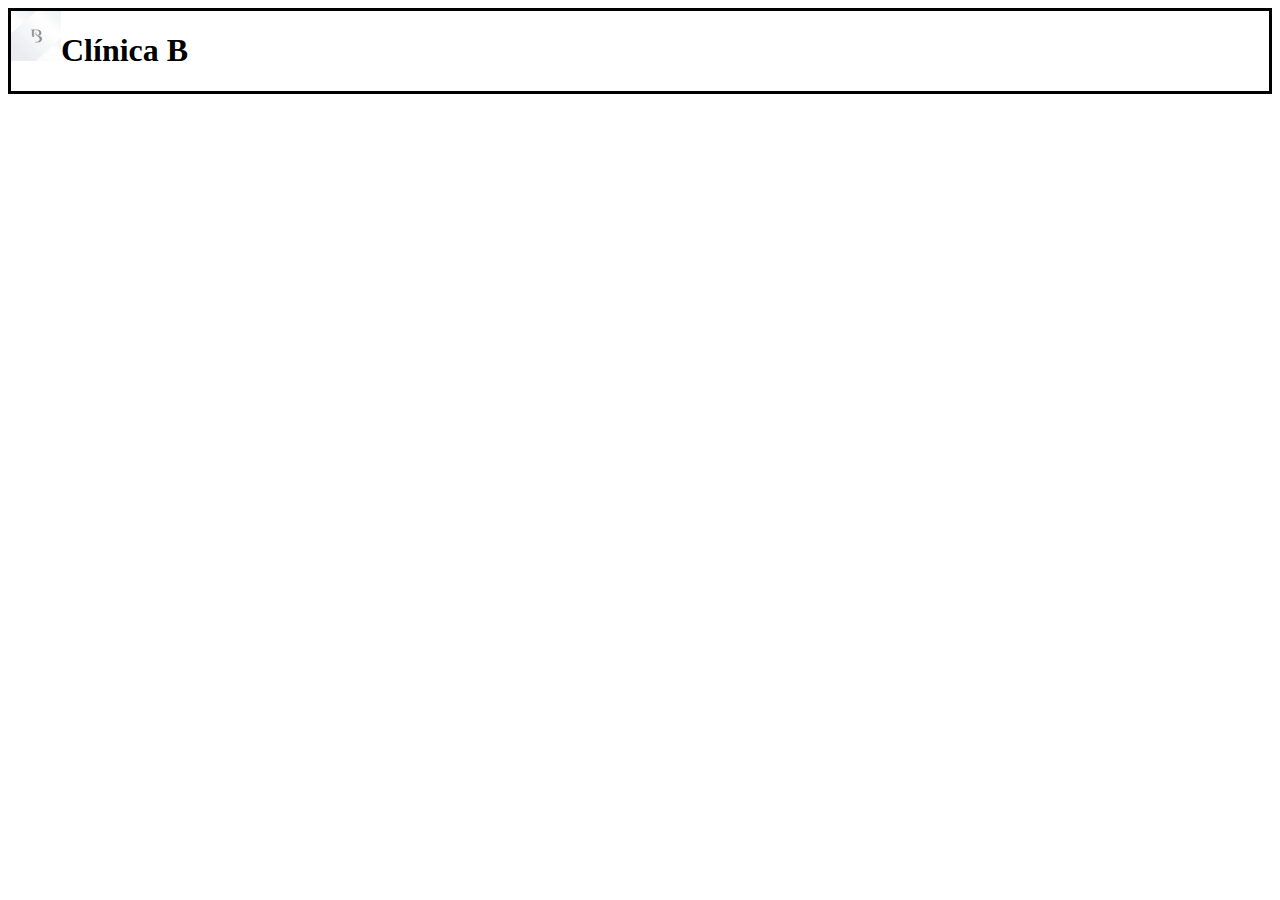
<file: index.html>
<!DOCTYPE html>
<html lang="en">
<head>
    <meta charset="UTF-8">
    <meta name="viewport" content="width=device-width, initial-scale=1.0">
    <link rel="stylesheet" href="style.css">
    <title>Document</title>
</head>
<body>
    <div id="div1"> 
        <img src="depositphotos_131914738-stock-illustration-b-single-letter-logo.jpg" id="img">
        <h1 id="h0"> Clínica B </h1>
         </div>
    
</body>
</html>
</file>
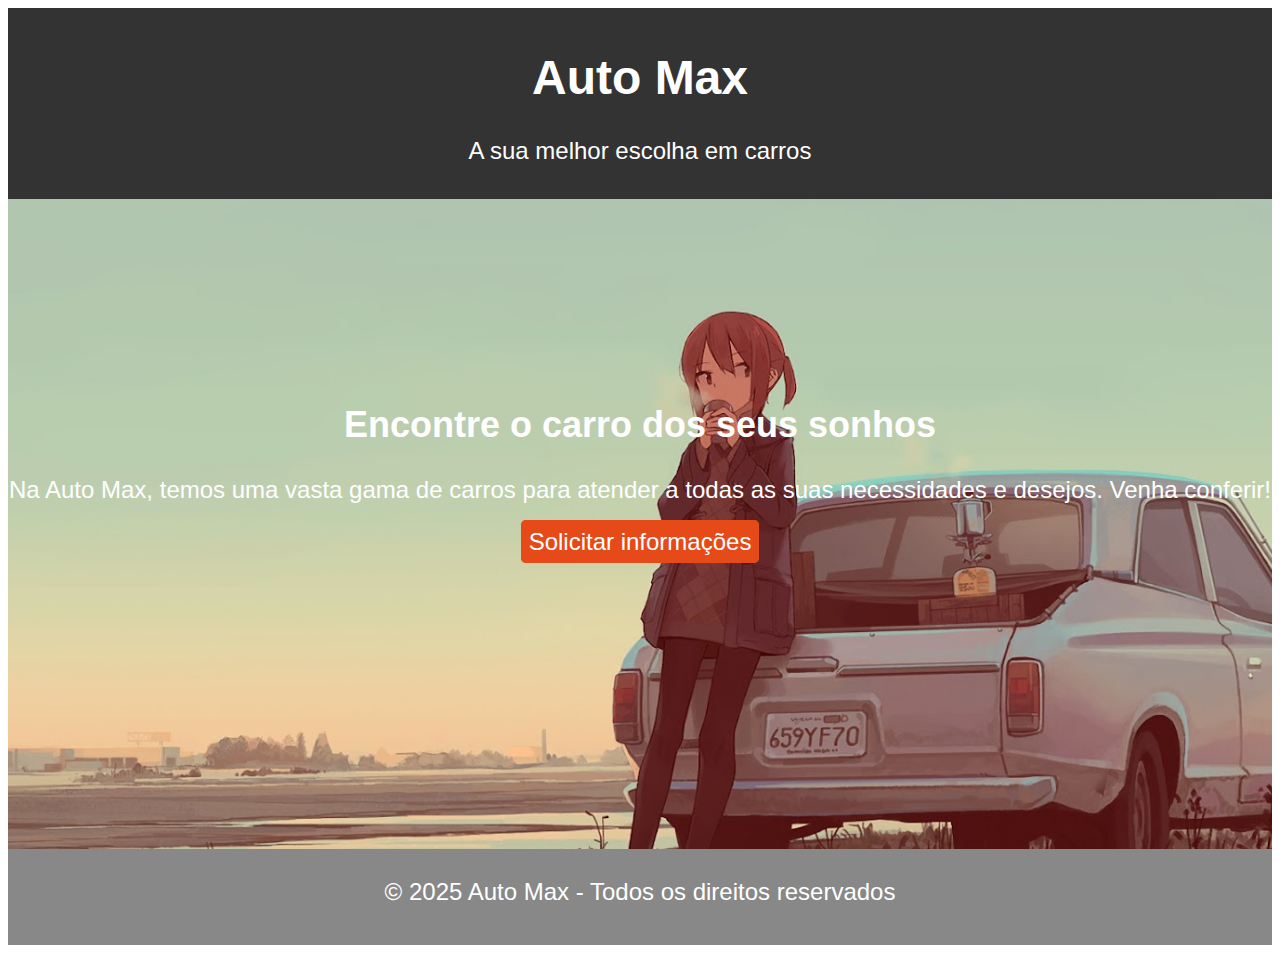
<file: N3/site.html>
<!DOCTYPE html>
<html lang="pt-br">
<head>
  <meta charset="UTF-8">
  <meta name="viewport" content="width=device-width, initial-scale=1.0">
  <title>Auto Max - Loja de Carros</title>
  <link rel="stylesheet" href="site.css">
</head>
<body>
  <header>
    <div class="logo">
      <h1 id="h1">Auto Max</h1>
      <p id="p1">A sua melhor escolha em carros</p>
      
    </div>
  </header>

  <div class="hero">
    <h2>Encontre o carro dos seus sonhos</h2>
    <p>Na Auto Max, temos uma vasta gama de carros para atender a todas as suas necessidades e desejos. Venha conferir!</p>
    <a href="site.html" class="btn">Solicitar informações</a>
  </div>

  <footer>
    <p>&copy; 2025 Auto Max - Todos os direitos reservados</p>
  </footer>
</body>
</html>
</file>
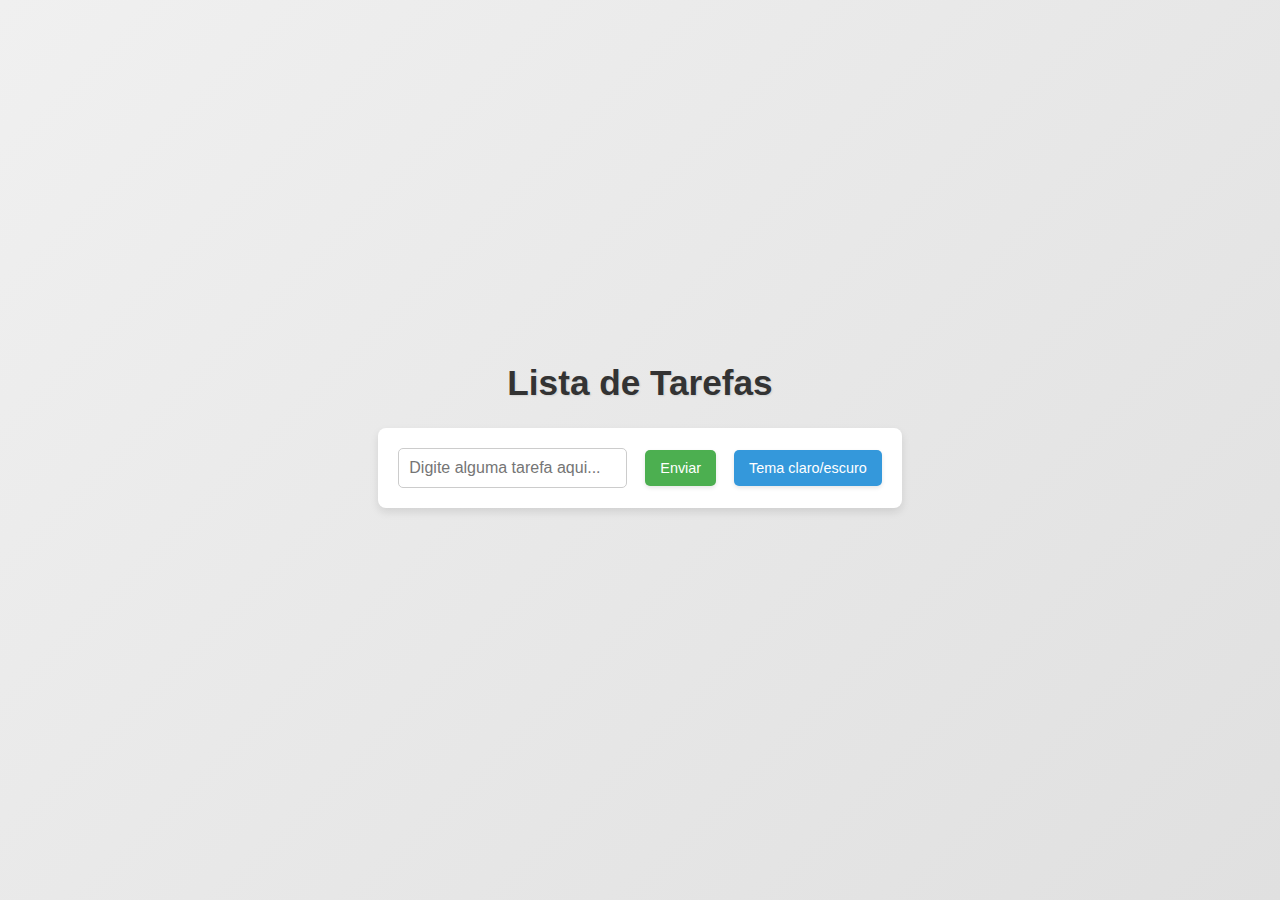
<file: N4/site.html>
<!DOCTYPE html>
<html lang="pt-BR">
<head>
    <meta charset="UTF-8">
    <meta name="viewport" content="width=device-width, initial-scale=1.0">
    <title>Gerenciador de Tarefas</title>
    <link rel="stylesheet" href="site.css">
</head>
<body class="tema-claro">
 </body>
 <script src="site.js">
 </script>
</html>
</file>
<file: style.css>
#div1{ 
    display: flex;
    border-style: solid;
}
#img{
    height: 50px;
    width: 50px;
}
</file>
<file: N3/site.css>
.btn{
    border: solid;
    border-color: #e64a19;
    color: white;
    background-color: #e64a19;
    border-radius: 5px;
    padding: 5px 5px 5px 5px;
    text-decoration: none;
}
.hero{ 
    background-image: url(carro-imagem.jpg);
    background-size: cover;
    text-align: center;
    color: white;
    font-size: x-large;
    height: 200px;
    padding-top: 175px;
    padding-bottom: 275px;
    background-attachment: fixed;

}
.logo{
    display: block;
    text-align: center;
    background-color: #333;
    color: white;
    padding-top: 10px;
    padding-bottom: 10px;
    font-size: x-large;
    width: 100%;
}
body{
   font-family: Arial, Helvetica, sans-serif;
   background-attachment: fixed;
   position: -webkit-sticky;
}
footer{
    display: block;
    background-color: #888;
    text-align: center;
    padding-top: 5px;
    padding-bottom: 15px;
    font-size: x-large;
    width: 100%;
    color: white;
    background-attachment: fixed;
}
</file>
<file: N4/site.css>
body {
    font-family: Arial, sans-serif;
    margin: 0;
    display: flex;
    flex-direction: column;
    align-items: center;
    justify-content: center;
    min-height: 100vh;
    background: linear-gradient(135deg, #f0f0f0 0%, #e0e0e0 100%);
    color: #333;
    transition: background 0.3s ease, color 0.3s ease;
}

body.tema-escuro {
    background: linear-gradient(135deg, #333 0%, #222 100%);
    color: #f0f0f0;
}

h1 {
    text-align: center;
    color: inherit;
    margin-bottom: 25px;
    font-size: 2.2em;
    text-shadow: 1px 1px 2px rgba(0, 0, 0, 0.1);
    transition: text-shadow 0.3s ease;
}

body.tema-escuro h1 {
    text-shadow: 1px 1px 2px rgba(0, 0, 0, 0.4);
}

#Formulario {
    background-color: white;
    padding: 20px;
    border-radius: 8px;
    box-shadow: 0 4px 8px rgba(0, 0, 0, 0.1);
    display: flex;
    gap: 8px;
    margin-bottom: 20px;
    transition: background-color 0.3s ease, box-shadow 0.3s ease;
    align-items: center;
}

body.tema-escuro #Formulario {
    background-color: #444;
    box-shadow: 0 4px 8px rgba(0, 0, 0, 0.4);
}

#texto {
    flex-grow: 1;
    padding: 10px;
    border: 1px solid #ccc;
    border-radius: 5px;
    font-size: 1em;
    outline: none;
    transition: border-color 0.2s ease;
}

body.tema-escuro #texto {
    border-color: #777;
    background-color: #555;
    color: #f0f0f0;
}

#texto:focus {
    border-color: #4CAF50;
}

body.tema-escuro #texto:focus {
    border-color: #66BB6A;
}

button {
    padding: 10px 15px;
    border: none;
    border-radius: 5px;
    background-color: #4CAF50;
    color: white;
    font-size: 0.9em;
    cursor: pointer;
    transition: background-color 0.2s ease, transform 0.1s ease;
    box-shadow: 0 2px 4px rgba(0, 0, 0, 0.1);
}

body.tema-escuro #submit {
    background-color: #66BB6A;
    box-shadow: 0 2px 4px rgba(0, 0, 0, 0.4);
}

#submit:hover {
    background-color: #45a049;
    transform: translateY(-1px);
}

body.tema-escuro #submit:hover {
    background-color: #81C784;
}

#submit:active {
    transform: translateY(0);
}

#listaUl {
    list-style: none;
    padding: 0;
    width: 100%;
    max-width: 500px;
}

#listaUl li {
    background-color: white;
    margin-bottom: 10px;
    padding: 12px 15px;
    border-radius: 8px;
    display: flex;
    justify-content: flex-start;
    align-items: center;
    box-shadow: 0 2px 5px rgba(0, 0, 0, 0.1);
    transition: background-color 0.3s ease, box-shadow 0.3s ease;
    word-break: break-word;
}

body.tema-escuro #listaUl li {
    background-color: #444;
    box-shadow: 0 2px 5px rgba(0, 0, 0, 0.4);
}

#listaUl li #remover {
    flex-shrink: 0;
    background-color: #e74c3c;
}

#listaUl li #remover:hover {
    background-color: #c0392b;
}

#tema {
    background-color: #3498db;
}

#tema:hover {
    background-color: #2980b9;
}
.btn-editar {
    flex-shrink: 0;
    background-color: #f39c12;
    color: white;
}

.btn-editar:hover {
    background-color: #e67e22;
}
</file>
